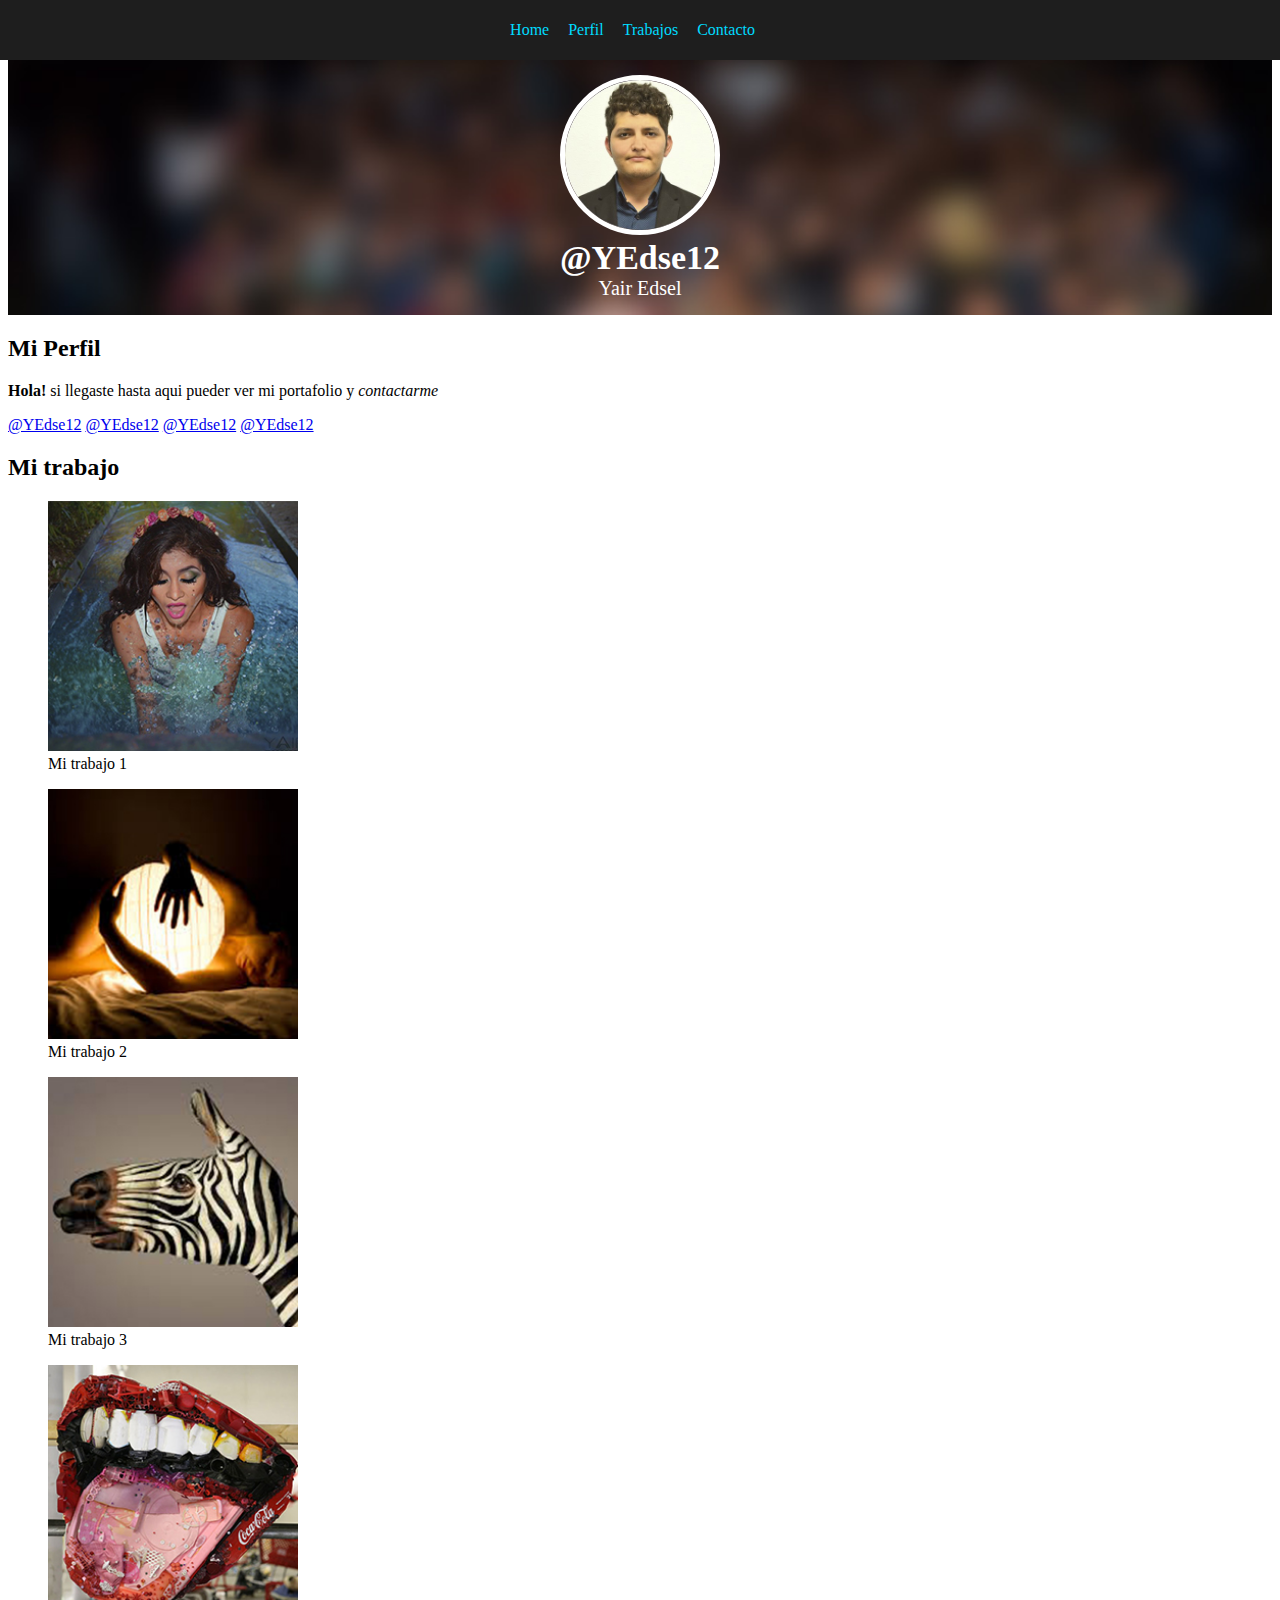
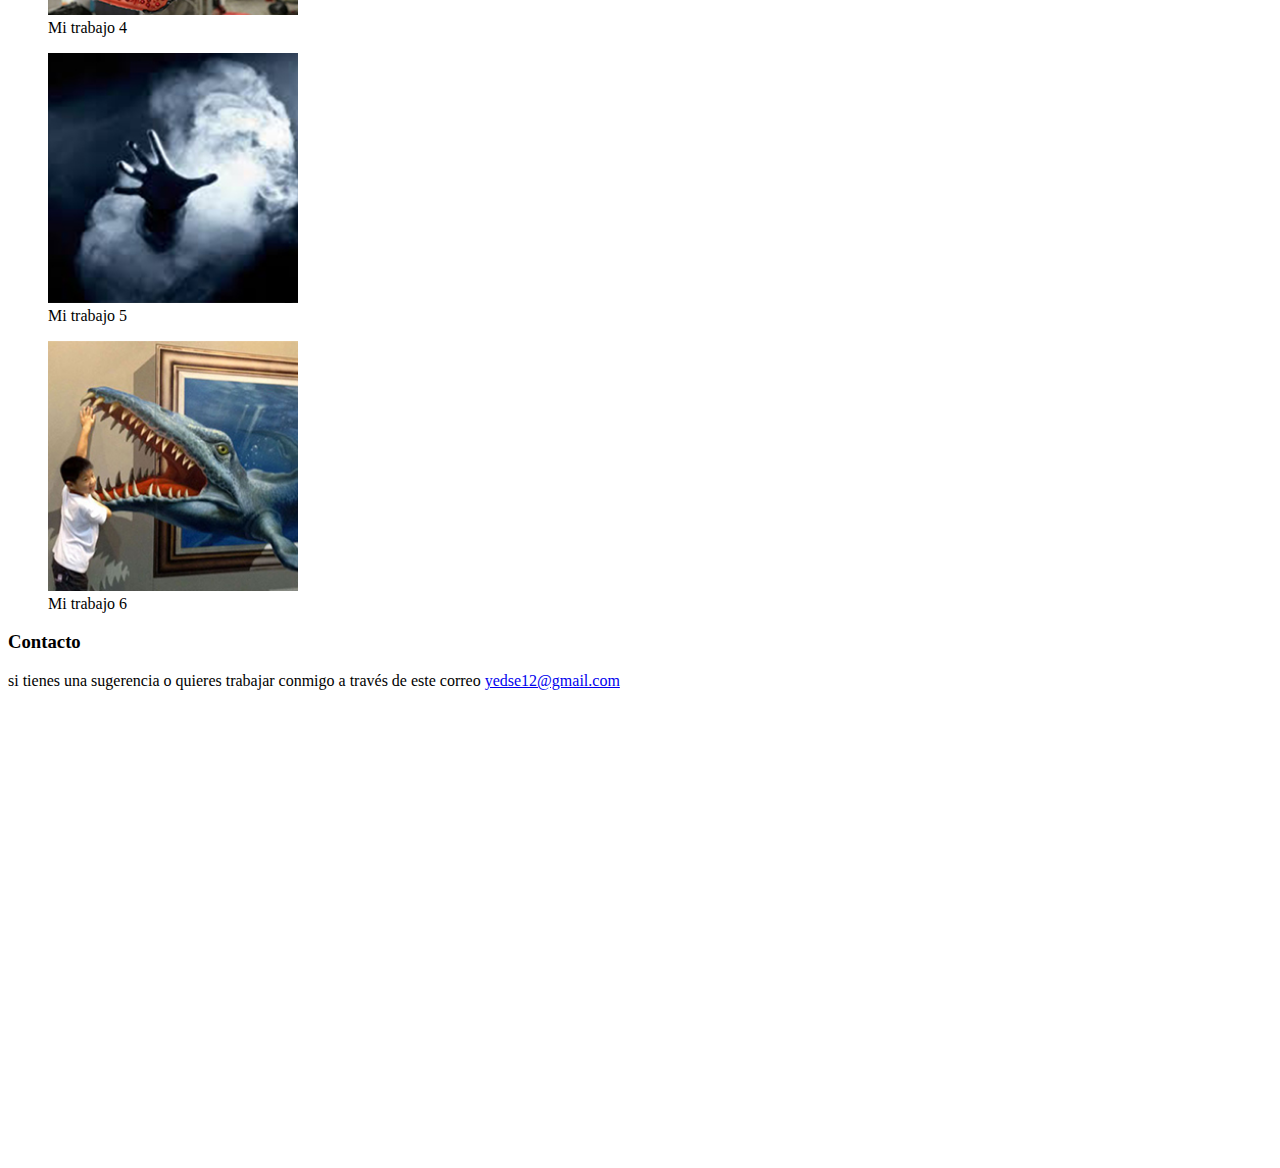
<file: index.html>
<!doctype html>
<html>
<head>
<meta charset="utf-8">
<link rel="icon" href="img/favicon.ico"/>
<link href="css/styles.css" rel="stylesheet" type="text/css">
<title>Mi Perfil</title>
<meta name="viewport" content="width=device-width, user-scalable=no, initial-scale=1.0, maximum-scale=1.0, minimum-scale=1.0">
</head>
<body>
<header id="Home" class="Header">
  <nav class="MainMenu">
    <ul class="MainMenu-list">
      <li class="MainMenu-item"> <a class="MainMenu-link" href="#Home">Home</a> </li>
      <li class="MainMenu-item"> <a class="MainMenu-link" href="#Perfil">Perfil</a> </li>
      <li class="MainMenu-item"> <a class="MainMenu-link" href="#Trabajos">Trabajos</a> </li>
      <li class="MainMenu-item"> <a class="MainMenu-link" href="#Contacto">Contacto</a> </li>
    </ul>
  </nav>
  <figure class="Header-imageContainer"><img src="img/yair.jpg"  class="Header-image">
    <figcaption class="Header-imageDescription"> <a class="Header-link" href="https://twitter.com/YEdse12" target="_black">@YEdse12</a> </figcaption>
  </figure>
  <p class="Header-name" >Yair Edsel</p>
</header>
<section id="perfil" class="Profile">
  <div class="u-containerDefault">
    <h2 class="Profile-title u-title">Mi Perfil</h2>
    <p class="Profile-description"> <strong>Hola!</strong> si <span class="Profile-sapn">llegaste</span> hasta aqui pueder ver mi portafolio y <em>contactarme</em> </p>
    <a class="Profile-link" href="https://twitter.com/YEdse12" target="_blank">@YEdse12</a> <a class="Profile-link" href="https://www.facebook.com/YEdse12" target="_blank">@YEdse12</a> <a class="Profile-link" href="http://Instagram.com/YEdse12" target="_blank">@YEdse12</a> <a class="Profile-link" href="http://github.com/YEdse12" target="_blank">@YEdse12</a> </div>
</section>
<section id="trabajo" class="Work">
  <div class="u-containerDefault">
    <h2 class="work-title u-title">Mi trabajo</h2>
  
  <article class="Work-item">
  <figure class="Work-imageContainer"> <img src="img/Elipsis.jpg" alt="Es la descripcion de mi imagen" width="250" height="250" class="Work-image">
    <figcaption class="Work-description"> Mi trabajo 1 </figcaption>
  </figure>
  </article>
  
    <article class="Work-item">
  <figure class="Work-imageContainer"> <img src="img/luz.jpg" alt="Es la descripcion de mi imagen" width="250" height="250" class="Work-image">
    <figcaption class="Work-description"> Mi trabajo 2 </figcaption>
  </figure>
  </article>
  
      <article class="Work-item">
  <figure class="Work-imageContainer"> <img src="img/cebra.jpg" alt="Es la descripcion de mi imagen" width="250" height="250" class="Work-image">
    <figcaption class="Work-description"> Mi trabajo 3 </figcaption>
  </figure>
  </article>
  

    <article class="Work-item">
  <figure class="Work-imageContainer"> <img src="img/beso.jpg" alt="Es la descripcion de mi imagen" width="250" height="250" class="Work-image">
    <figcaption class="Work-description"> Mi trabajo 4 </figcaption>
  </figure>
  </article>
  
  
      <article class="Work-item">
  <figure class="Work-imageContainer"> <img src="img/niebla.jpg" alt="Es la descripcion de mi imagen" width="250" height="250" class="Work-image">
    <figcaption class="Work-description"> Mi trabajo 5 </figcaption>
  </figure>
  </article>

    <article class="Work-item">
  <figure class="Work-imageContainer"> <img src="img/ARTE.jpg" alt="Es la descripcion de mi imagen" width="250" height="250" class="Work-image">
    <figcaption class="Work-description"> Mi trabajo 6 </figcaption>
  </figure>
  </article>
  </div>
  </section>
<footer id="contacto" class="Footer">
  <div class="footer-left">
    <h3 class="fotter-title">Contacto</h3>
    <p class="footer-description"> si tienes una sugerencia o quieres trabajar conmigo a través de este correo <a href="yedse12@gmail.com">yedse12@gmail.com</a> </p>
  </div>
  <div class="Footer-right">
    <iframe src="https://www.google.com/maps/embed?pb=!1m18!1m12!1m3!1d3621.811139022906!2d-107.43726338569174!3d24.80191975371107!2m3!1f0!2f0!3f0!3m2!1i1024!2i768!4f13.1!3m3!1m2!1s0x86bcd07daac5c7a5%3A0xbf00083607c66d8b!2sUniversidad+Tecmilenio!5e0!3m2!1ses-419!2smx!4v1461521749409" width="100%" height="450" frameborder="0" style="border:0" allowfullscreen></iframe>
  </div>
</footer>
</body>
</html>
</file>
<file: css/styles.css>
/* MainMenu */
.MainMenu {
	background-color: #1E1E1E; /* 1 - Aplicar color de fondo al módulo*/
	text-align: center;  	        /*  3 - Alinea el texto al centro*/
	height: 60px;         	       /*  6 - Asigna un alto al módulo en porcentajes */
	position: fixed;     	       /*  8 - Permite que el modulo este siempre visible en el viewport (la pantalla del 
                                                                      dispositivo móvil  o pc) */
	left: 0;             	   /*  9 - Con la siguiente coordenada posicionamos el modulo a lado izquierdo*/
	right: 0;            	   /*  10 - Con la siguiente coordenada posicionamos el modulo a lado derecho*/
	top: 0;              	   /*  11 - Con la siguiente coordenada posicionamos el modulo a la parte superior*/
}
.MainMenu-list {
	margin: 0;           /* 13 - Se elimina el margen que estaba provocando que las opciones cayeran */
	padding: 0;         /* 14 - Eliminamos el espacio interior de lado izquierdo*/
}
.MainMenu-item {
	display: inline-block;  /* 2 - Posicionamos las opciones del menú horizontalmente*/
}
.MainMenu-link {
	color: #00DBFF;             /* 4 - Asignamos color turquesa a los ítems del menú*/
	text-decoration: none; /* 5 - Se quita el subrayado del hipervínculo*/
	line-height: 60px;          /* 7 - Se establece la altura a la línea que forma el contenido de texto del menú. Esto 
                                                             provoca que se alinea verticalmente */
	margin-right: 15px;       /*  12 - Agregamos margen a la derecha de cada opción del menú principal*/
}
/* Header */
.Header {
	margin-top: 60px;     				/* 1 - Agregamos margen alto del mismo tamaño aplicado al modulo 
del menu principal*/
	background-image: url('../img/portada.jpg');  	/* 2 - Agregamos un background de imagen*/
	background-repeat: no-repeat;                   		/* 3 - Indicamos que la imagen no se repita*/
	background-position: center;                     		/* 4 - Posicionamos la imagen de backgroudn en el centro*/
	background-size: cover;                          		/* 5 - Indicamos que se posicione a todo lo ancho del viewport*/
	text-align: center;                              		/* 6 - Alineamos el avatar al centro*/
	padding: 15px 0;                                 		/* 10 - Agregamos margen interno superior e inferior al elemento*/
}
.Header-imageContainer {
	margin: 0;       		/* 18 - Se quita margen del contenedor del avatar*/
}
.Header-image {
	border: 5px solid white;       /* 7 - Aplicamos un borde al avatar "tamaño, tipo y colo")*/
	border-radius: 50%;         	 /* 8 - Aplicamos el estilo redondeado "HTML5" */
	width: 150px;              	 /* 9  - Aplicamos un ancho a la imagen*/
}
.Header-name, .Header-link {
	color: white;    		/* 11 - Asignamos color a 2 elementos usuario y nombre */
}
.Header-link {
	font-size: 34px;         	/* 12 - Se asigna el tamaño de letra */
	font-weight: bold;       	/* 13 - Se agrega estilo de negrita*/
	text-decoration: none;   	/* 14 - Se elimina estilo subrayado*/
}
.Header-name {
	font-size: 20px;      	/* 15 - Se asigna tamaño de letra*/
	margin: 0;            		/* 16 - Se quita margen que evita que esten unidos El header name y el header link*/
}
</file>
